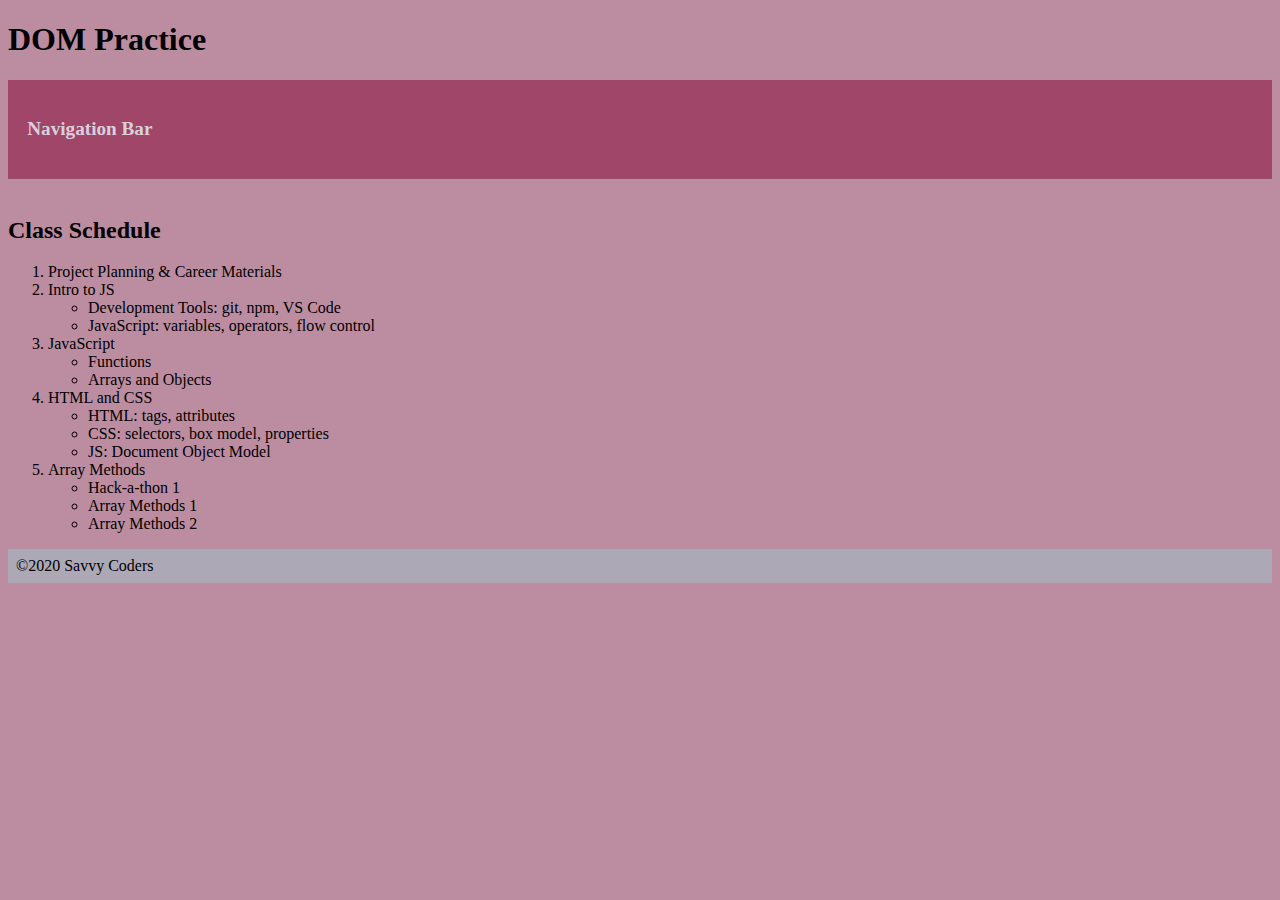
<file: week4/4.2/index.html>
<!DOCTYPE html>
<html lang="en">
<head>
  <meta charset="UTF-8">
  <meta name="viewport" content="width=device-width, initial-scale=1.0">
  <title>DOM Practice</title>
  <link rel="stylesheet" href="styles.css"/>
</head>
<body>
  <header>
    <h1>DOM Practice</h1>
  </header>
  <nav class="nav-bar" id="navBar">
    <p>Navigation Bar</p>
  </nav>
  <main>
    <div id = "button">
    <div class="main-content">
      <img id="dog-picture">
      <h2>Class Schedule</h2>
      <div id="class-schedule-list">
        <ol>
          <li class="class-week">Project Planning & Career Materials</li>
          <li class="class-week">Intro to JS
            <ul>
              <li>Development Tools: git, npm, VS Code</li>
              <li>JavaScript: variables, operators, flow control</li>
            </ul>
          </li>
          <li class="class-week">JavaScript
            <ul>
              <li>Functions</li>
              <li>Arrays and Objects</li>
            </ul>
          </li>
          <li class="class-week">HTML and CSS
            <ul>
              <li>HTML: tags, attributes</li>
              <li>CSS: selectors, box model, properties</li>
              <li>JS: Document Object Model</li>
            </ul>
          </li>
          <li class="class-week">Array Methods
            <ul>
              <li>Hack-a-thon 1</li>
              <li>Array Methods 1</li>
              <li>Array Methods 2</li>
            </ul>
          </li>
        </ol>
      </div>
    </div>
  </main>
  <footer>&copy;2020 Savvy Coders</footer>

  <script src="4.2.1-SelectingDOMElements.js"></script>
  <script src="4.2.2-NodeRelationships.js"></script>
  <script src="4.2.3-ChangingElements.js"></script>
  <script src="4.2.4-CreatingElements.js"></script>
  <script src="4.2.5-EventListeners.js"></script>
</body>
</html>
</file>
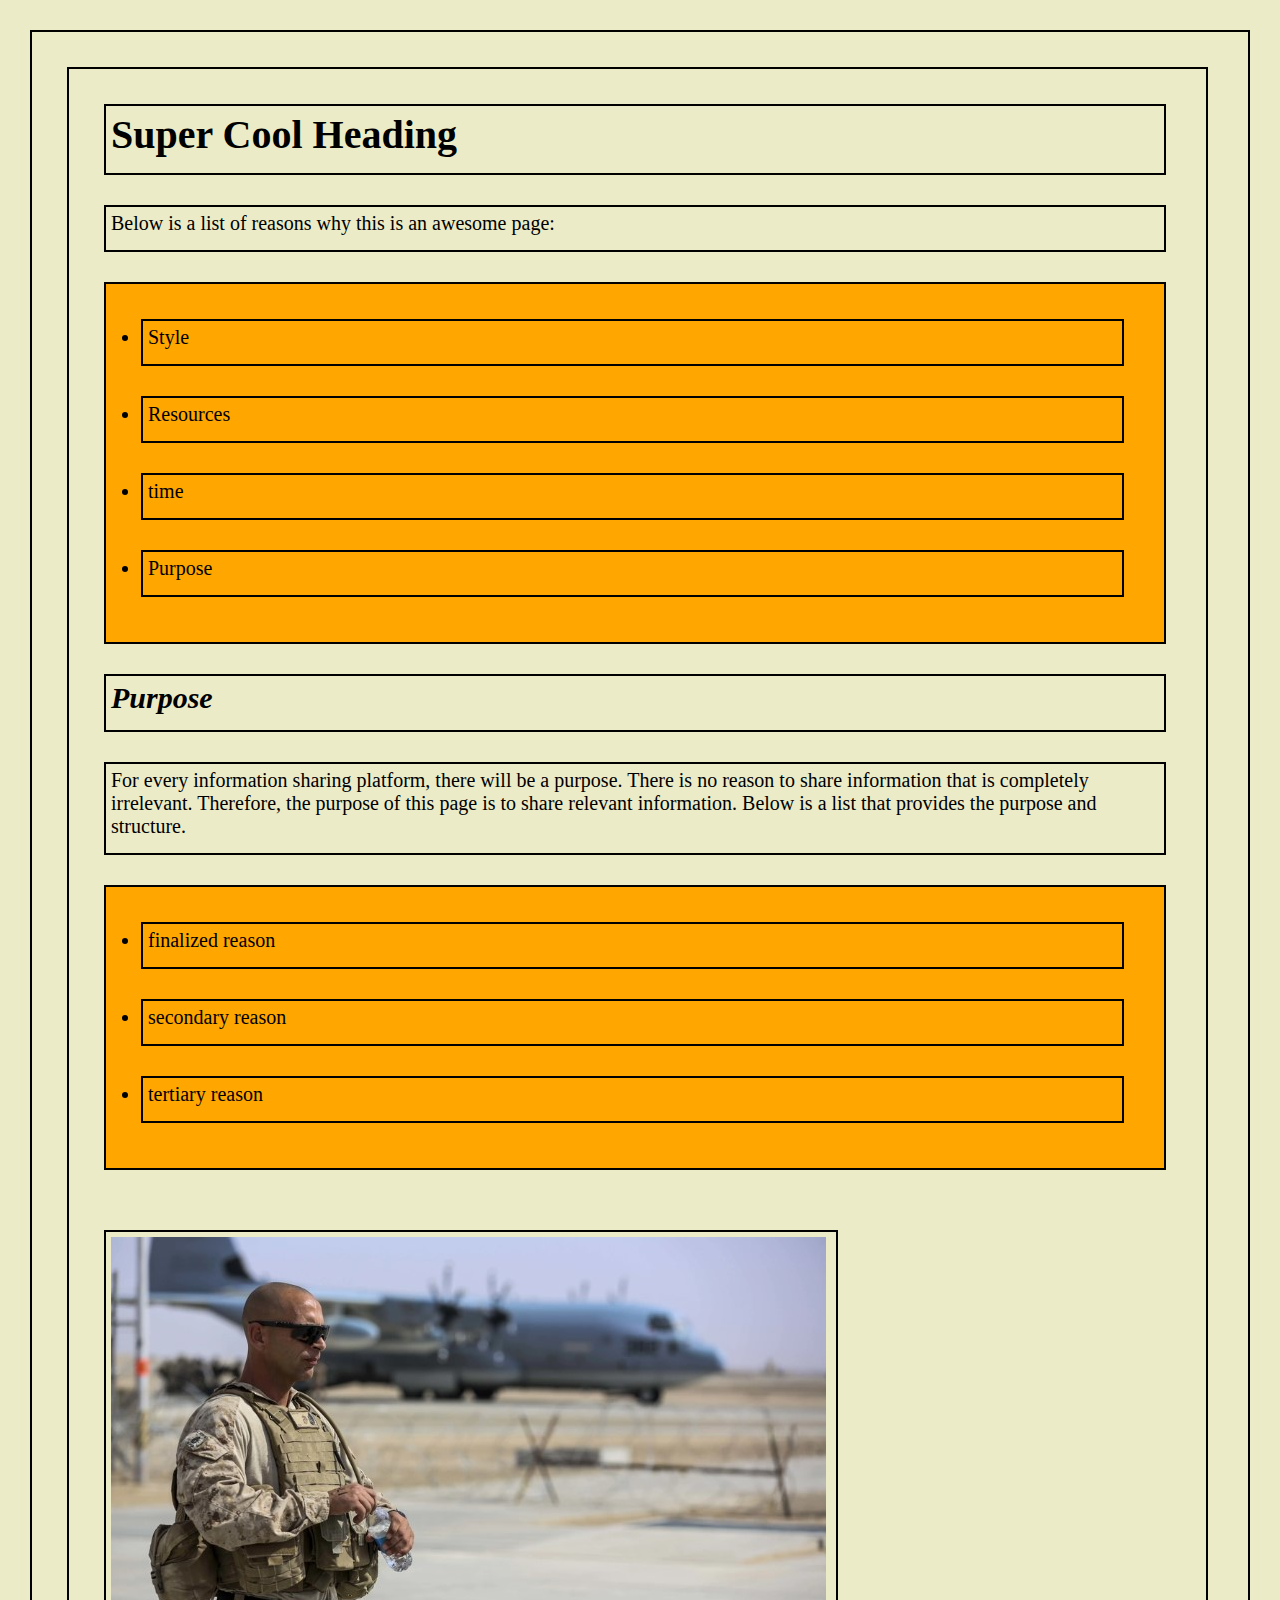
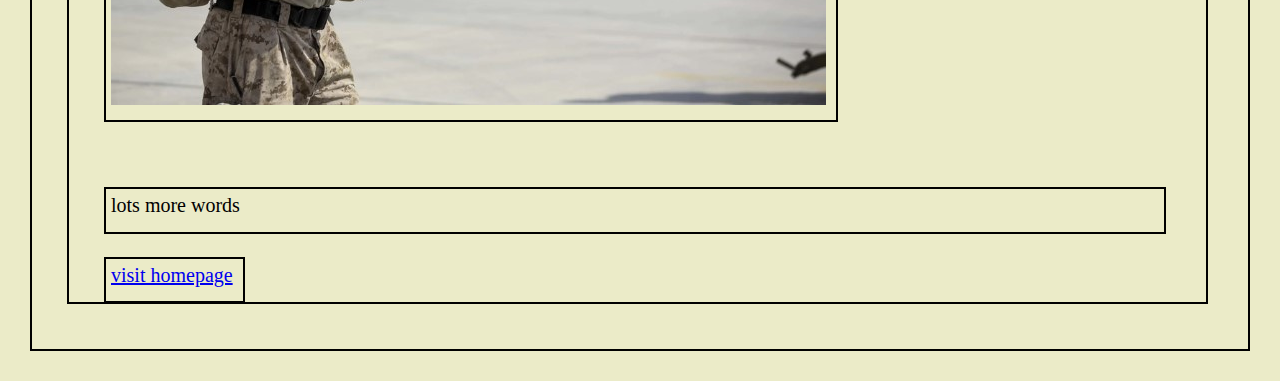
<file: week4/4.1.2-Activity.html>
<!DOCTYPE html>
<html lang="en">
<head>
  <meta charset="UTF-8">
  <meta name="viewport" content="width=device-width, initial-scale=1.0">
  <title>My Page</title>
  <link rel="stylesheet" href="style.css">
</head>
<body>
  <h1>Super Cool Heading</h1>
  <p> Below is a list of reasons why this is an awesome page:</p>
  <ul>
    <li>Style</li>
    <li>Resources</li>
    <li>time</li>
    <li>Purpose</li>
  </ul>
  <h2>Purpose</h2>
  <p>For every information sharing platform, there will be a purpose.
    There is no reason to share information that is completely irrelevant.
    Therefore, the purpose of this page is to share relevant information.
    Below is a list that provides the purpose and structure.
  </p>
  <ul>
    <li>finalized reason</li>
    <li>secondary reason</li>
    <li>tertiary reason</li>
  </ul>
  <img src="/week4/afghan 1.jpg" alt="nothing" />

  <p>lots more words</p>

  <a href="https://github.com/">visit homepage</a>


</body>
</html>
</file>
<file: week4/4.2/styles.css>
body {
  background-color: #BC8DA0;
}

.nav-bar {
  background-color: #A04668;
  padding: 1em;
  color: #D9D0DE;
  font-size: 1.2em;
  font-weight: 600;
}

nav > ul > li {
  border: solid 1px;
  padding: .33em;
  display: inline-block;
}

footer {
  padding: .5em;
  background-color: #ADA8B6;
}
</file>
<file: week4/style.css>
* {
  border: 2px solid black;
  margin: 30px;
  padding: 5px 10px 15px 5px;
}
body {
  font-size: 20px;
  background-color: rgb(235, 235, 200);
}
h2 {
  font-style: italic;
}
h1 {
  font-weight: bold;
}
ul {
  background-color: rgb(255, 166, 0);
}
ul:hover {
  color: blue;
}
</file>
